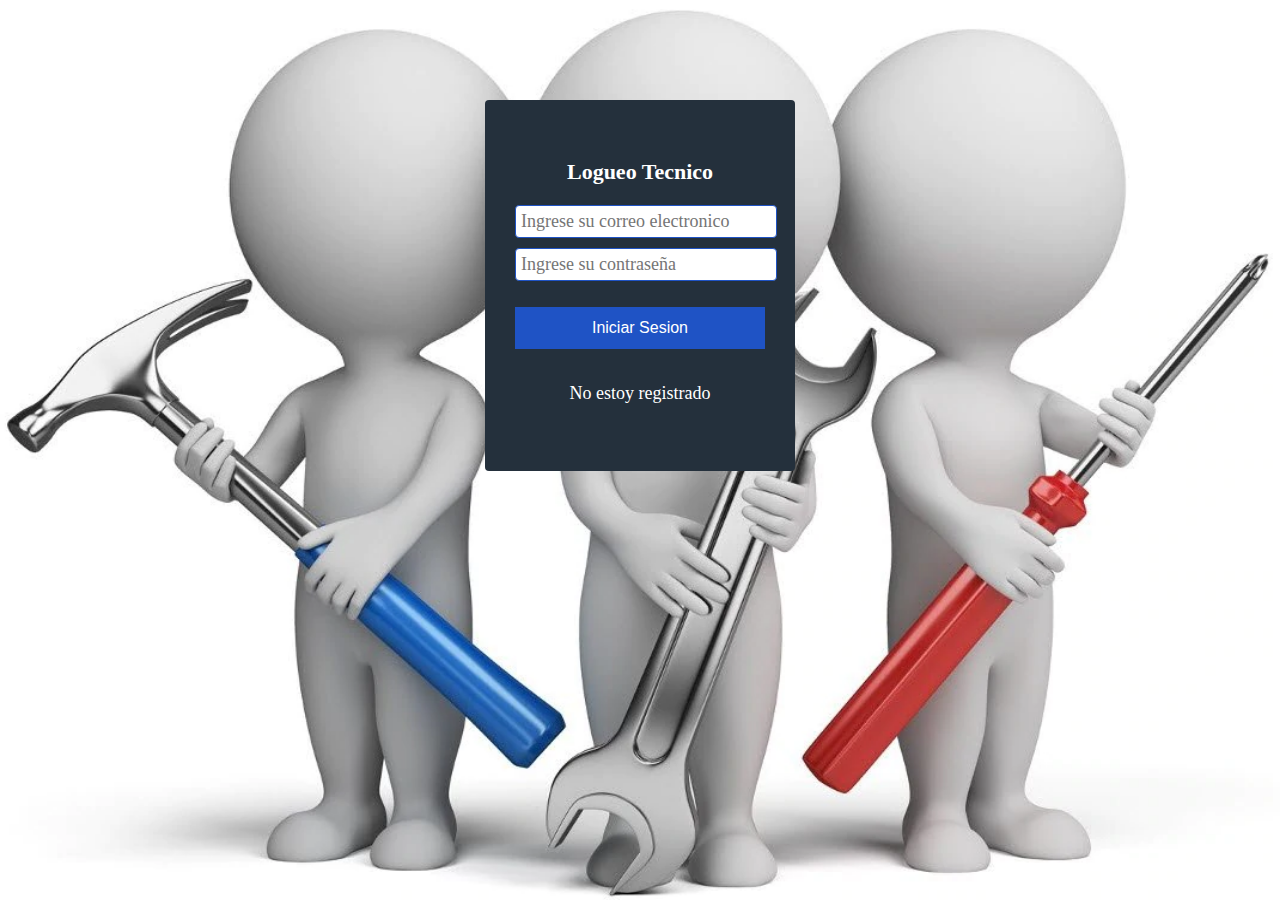
<file: inicioclientes.html>
<!DOCTYPE html>
<html lang="en">
<head>
    <meta charset="UTF-8">
    <meta name="viewport" content="width=device-width, initial-scale=1.0">
    <link rel="stylesheet"  type ="text/css"href="estilo.css">
    <title>Logueo Tecnico</title>
</head>
<body>
    <div >
        <form class ="formulario-inicio_tecnico">
        <h4>Logueo Tecnico</h4>
        <input class="controls" type="email" name=correo id="correo" placeholder="Ingrese su correo electronico">
        <input class="controls" type="password" name=contraseña id="contraseña" placeholder="Ingrese su contraseña">
        <input class="botons" type="submit"value="Iniciar Sesion">
        <p><a href="">No estoy registrado</a></p>
        </form>
    </div>
    
</body>
</html>
</file>
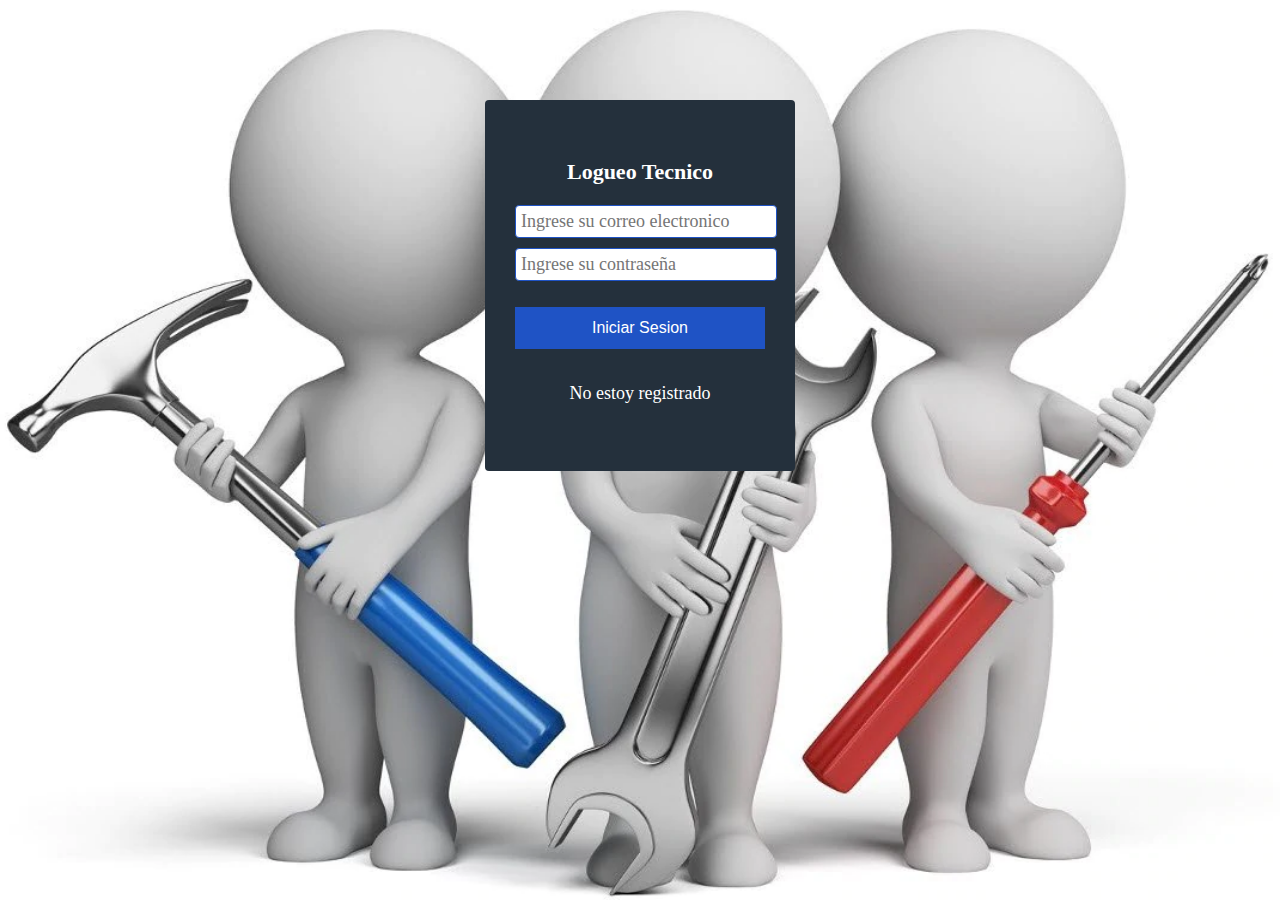
<file: iniciotecnico.html>
<!DOCTYPE html>
<html lang="en">
<head>
    <meta charset="UTF-8">
    <meta name="viewport" content="width=device-width, initial-scale=1.0">
    <link rel="stylesheet"  type ="text/css"href="estilo.css">
    <title>Logueo Tecnico</title>
</head>
<body>
    <div class="opacity">
        <form class ="formulario-inicio_tecnico">
        <h4>Logueo Tecnico</h4>
        <input class="controls" type="email" name=correo id="correo" placeholder="Ingrese su correo electronico">
        <input class="controls" type="password" name=contraseña id="contraseña" placeholder="Ingrese su contraseña">
        <input class="botons" type="submit"value="Iniciar Sesion">
        <p><a href="">No estoy registrado</a></p>
        </form>
    </div>
    
</body>
</html>
</file>
<file: estilo.css>
img{
    width: 500px;
    height: 500px;
}

.container-all{
    position: relative;
    max-width: 500px;
    width: 100%;
    border-radius: 6px;
    overflow: hidden;
    text-align: center;
    font-family: 'calibri';
}

.slide{
    display: flex;
    transform: translate3d(0, 0, 0);
    transition: all 600ms;
    animation-name: autoplay;
    animation-duration: 6.5s;
    animation-direction: alternate;
    animation-fill-mode: forwards;
    animation-iteration-count: infinite;
}

.item-slide{
    position: relative;
    display: flex;
    flex-direction: column;
    flex-shrink: 0;
    flex-grow: 0;
    max-width: 100%;
}

.pagination{
    position: absolute;
    bottom: 20px;
    left: 0;
    display: flex;
    flex-wrap: wrap;
    align-items: center;
    justify-content: center;
    width: 100%;
}

.pagination-item{
    display: flex;
    flex-direction: column;
    align-items: center;
    border: 2px solid white;
    width: 16px;
    height: 16px;
    border-radius: 4px;
    overflow: hidden;
    cursor: pointer;
    background: rgba(255, 255, 255, 0.5);
    margin: 0 10px;
    text-align: center;
    transition: all 300ms;
}

.pagination-item:hover{
    transform: scale(2);
}

.pagination-item img{
    display: inline-block;
    max-width: none;
    height: 100%;
    transform: scale(1);
    opacity: 0;
    transition: all 300ms;
}

.pagination-item:hover img{
    opacity: 1;
    transform: scale(1);
}


input[id="1"]:checked ~ .slide{
    animation: none;
    transform: translate3d(0, 0, 0);
}

input[id="1"]:checked ~ .pagination .pagination-item[for="1"]{
    background: black;
}

input[id="2"]:checked ~ .slide{
    animation: none;
    transform: translate3d(calc(-100% * 1), 0, 0);
}

input[id="2"]:checked ~ .pagination .pagination-item[for="2"]{
    background: #fff;
}


input[id="3"]:checked ~ .slide{
    animation: none;
    transform: translate3d(calc(-100% * 2), 0, 0);
}

input[id="3"]:checked ~ .pagination .pagination-item[for="3"]{
    background: #fff;
}
input[id="4"]:checked ~ .slide{
    animation: none;
    transform: translate3d(calc(-100% * 3), 0, 0);
}

input[id="4"]:checked ~ .pagination .pagination-item[for="4"]{
    background: #fff;
}
input[id="5"]:checked ~ .slide{
    animation: none;
    transform: translate3d(calc(-100% * 4), 0, 0);
}

input[id="5"]:checked ~ .pagination .pagination-item[for="5"]{
    background: #fff;
}




@keyframes autoplay{
    20%{
        transform: translate3d(calc(-100% * 0), 0, 0);
    }
    
    40%{
        transform: translate3d(calc(-100% * 1), 0, 0);
    }
    
    60%{
        transform: translate3d(calc(-100% * 2), 0, 0);
    }
    80%{
        transform: translate3d(calc(-100% * 3), 0, 0);
    }
    100%{
        transform: translate3d(calc(-100% * 4), 0, 0);
    }
}


body{
    background-image:url("imagenes/fondo.webp");
    background-size: 100% 100%;
    background-attachment: fixed;
  
    align-items: center;
    justify-content: center;
}
/*estilo body*/

header{
    width: 100%;
    background:#1f53c5;
}
#btn-menu{
    display: none;
}
header label{
    display:none;
    width: 30px;
    height: 30px;
    padding: 0px;
    border-right: 1px solid #fff;

}
header label:hover{
    cursor: pointer;
    background: rgba(0,0,0,0.3);
}
.menu ul{
    margin:0;
    list-style:none  ;
    padding: 0;
    display:flex;
    justify-content: flex-end;
}
.menu li{
    border-left: 1px solid #fff;
}
.menu li:hover{
    background:rgba(0,0,0,0.3);

}
.menu li:hover > ul{
    display: block;
    

}
.menu li a{
    display: block ;
    padding: 15px 20px;
    color: #fff;
    text-decoration: none;

}
.menu li ul{
    display: none;
    position: absolute;
    margin:0;
    list-style:none  ;
    padding: 0;
    background: #1f53c5;
    justify-content: flex-end;


}
.formulario-inicio_tecnico{
    width :250px;
    background:#24303c;
    padding: 30px;
    margin: auto;
    margin-top: 100px;
    border-radius: 4px;
    font-family: 'calibri';
    color: white;
    box-shadow: 7px 13px 37 px #000;
   
}
.formulario-inicio_tecnico h4{
    font-size: 22px;
    margin-bottom: 20px;
    text-align: center;
}
.controls{
    width: 100%;
    background: white;
    padding: 5px;
    border-radius: 4px;
    margin-bottom: 10px;
    border: 1px solid #1f53c5;
    font-family: 'calibri';
    font-size: 18px;
}
.formulario-inicio_tecnico p{
    height: 40px;
    text-align: center;
    font-size: 18px;
}
.formulario-inicio_tecnico a{
    color: white;
    text-decoration: none;
}
.formulario-inicio_tecnico a:hover{
    color: white;
    text-decoration: underline;
}
.formulario-inicio_tecnico .botons{
    width: 100%;
    background: #1f53c5;
    border: none;
    padding: 12px;
    color: white;
    margin: 16px 0;
    font-size: 16px ;
    
}
.formulario-inicio_cliente{
    width :250px;
    background: #24303c;
    padding: 30px;
    margin: auto;
    margin-top: 100px;
    border-radius: 4px;
    font-family: 'calibri';
    color: white;
    box-shadow: 7px 13px 37 px #000;
}
.formulario-inicio_cliente h4{
    font-size: 22px;
    margin-bottom: 20px;
    text-align: center;
}
.controls{
    width: 100%;
    background: white;
    padding: 5px;
    border-radius: 4px;
    margin-bottom: 10px;
    border: 1px solid #1f53c5;
    font-family: 'calibri';
    font-size: 18px;
}
.formulario-inicio_cliente p{
    height: 40px;
    text-align: center;
    font-size: 18px;
}
.formulario-inicio_cliente a{
    color: white;
    text-decoration: none;
}
.formulario-inicio_cliente a:hover{
    color: white;
    text-decoration: underline;
}
.formulario-inicio_cliente .botons{
    width: 100%;
    background: #1f53c5;
    border: none;
    padding: 12px;
    color: white;
    margin: 16px 0;
    font-size: 16px ;
    align-content: center;
    
}

@media(max-width: 768px)
{
    header label{
        display: block;

    }
    .menu{
        position: absolute;
        background: #1f53c5;
        width: 70%;
        margin-left: -70%;
        transition: all 0.5s;

    }
    .menu ul {
        flex-direction: column;
    }
    .menu li {
    border-top: 1px solid #fff;
    }
    #btn-menu:checked ~ .menu{
        margin: 0;

    }
}
</file>
